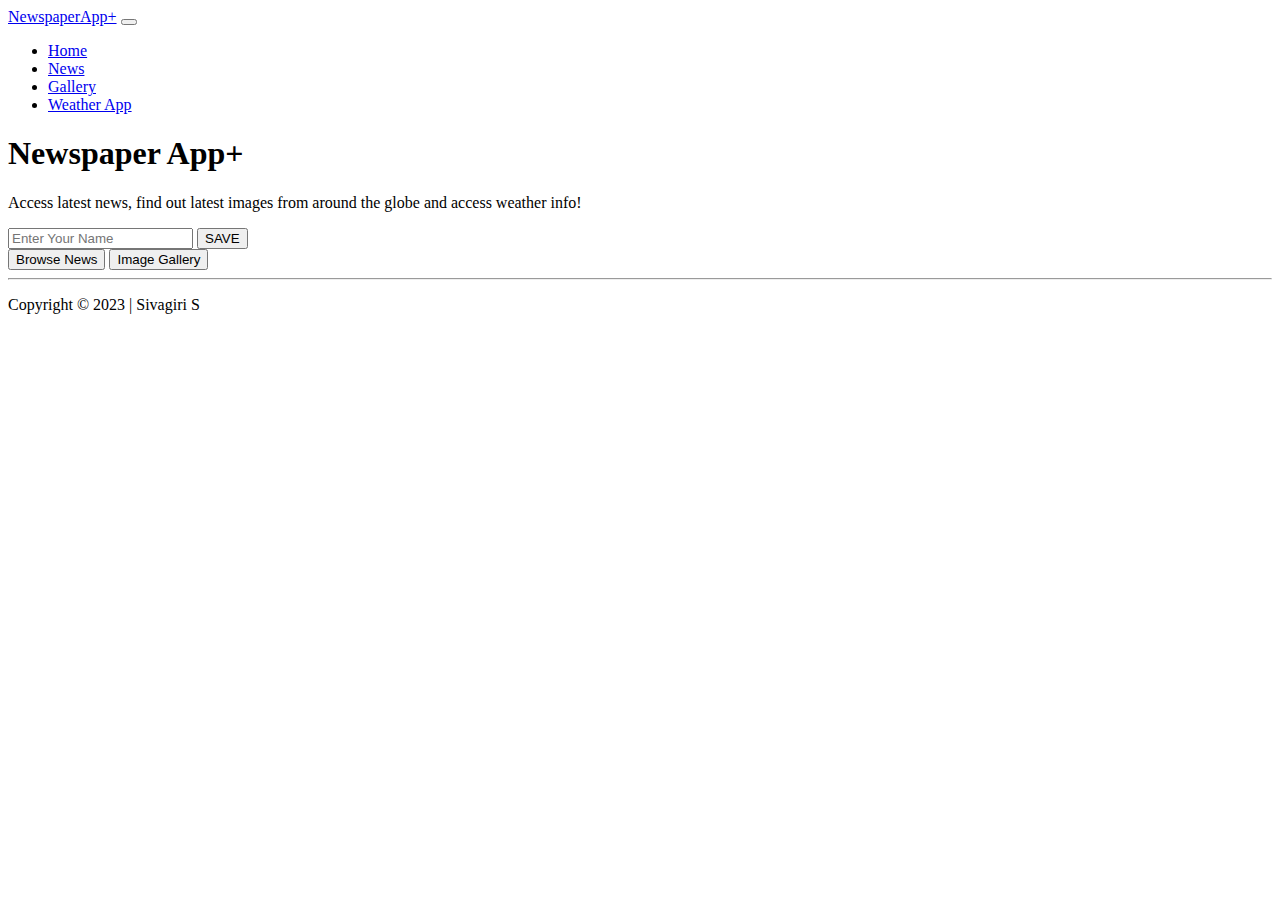
<file: index.html>
<!DOCTYPE html>
<html lang="en">

<head>
  <meta charset="UTF-8">
  <meta http-equiv="X-UA-Compatible" content="IE=edge">
  <meta name="viewport" content="width=device-width, initial-scale=1.0">
  <title>My Newspaper Website</title>
  <link href="https://cdn.jsdelivr.net/npm/bootstrap@5.3.0-alpha1/dist/css/bootstrap.min.css" rel="stylesheet"
    integrity="sha384-GLhlTQ8iRABdZLl6O3oVMWSktQOp6b7In1Zl3/Jr59b6EGGoI1aFkw7cmDA6j6gD" crossorigin="anonymous">
  <link rel="stylesheet" href="./assets/styles/main.css">
  <script src="https://cdn.jsdelivr.net/npm/bootstrap@5.3.0-alpha1/dist/js/bootstrap.bundle.min.js"
    integrity="sha384-w76AqPfDkMBDXo30jS1Sgez6pr3x5MlQ1ZAGC+nuZB+EYdgRZgiwxhTBTkF7CXvN"
    crossorigin="anonymous"></script>
</head>

<body>
  <header>

    <nav class="navbar navbar-expand-lg bg-primary" data-bs-theme="dark">
      <div class="container-fluid">
        <a class="navbar-brand" href="/index.html">NewspaperApp+</a>
        <button class="navbar-toggler" type="button" data-bs-toggle="collapse" data-bs-target="#navbarNavDropdown"
          aria-controls="navbarNavDropdown" aria-expanded="false" aria-label="Toggle navigation">
          <span class="navbar-toggler-icon"></span>
        </button>
        <div class="collapse navbar-collapse" id="navbarNavDropdown">
          <ul class="navbar-nav">
            <li class="nav-item">
              <a class="nav-link active" aria-current="page" href="/index.html">Home</a>
            </li>
            <li class="nav-item">
              <a class="nav-link" href="/news.html">News</a>
            </li>
            <li class="nav-item">
              <a class="nav-link" href="/gallery.html">Gallery</a>
            </li>
            <li class="nav-item">
              <a class="nav-link" href="/weather.html">Weather App</a>
            </li>
          </ul>
        </div>
      </div>
    </nav>
  </header>

  <main>
    <div class="p-5 mb-4 bg-light rounded-3">
      <div class="container-fluid py-5">
        <h1 class="display-5 fw-bold">Newspaper App+</h1>
        <p class="col-md-8 fs-4"> Access latest news, find out latest images from around the globe and access weather
          info!</p>

        <!-- get the user name & save the name -->
        <div class="input-group mb-3 mt-4 name-field-group" id="nameInputWrapper">
          <input id="nameInput" type="text" class="form-control" placeholder="Enter Your Name"
            aria-label="Enter Your Name">
          <button class="btn btn-outline-secondary" id="saveBtn" type="button">SAVE</button>
        </div>

        <!-- display user name & edit user name -->
        <div id="editNameWrapper">
          <span id="displayName"></span>
          <span><button type="button" id="changeNameBtn" class="btn btn-link">Change Name</button></span>
        </div>

        <button class="btn btn-primary btn-lg mt-3" type="button" onclick="handleRedirect('NEWS')">Browse
          News</button>
        <button class="btn btn-outline-secondary btn-lg px-4 mt-3" type="button"
          onclick="handleRedirect('/gallery')">Image
          Gallery</button>
      </div>
    </div>
  </main>

  <footer class="text-center">
    <hr>
    <p>Copyright &copy; 2023 | Sivagiri S</p>
  </footer>

  <script src="/assets/scripts/home.js"></script>
</body>

</html>
</file>
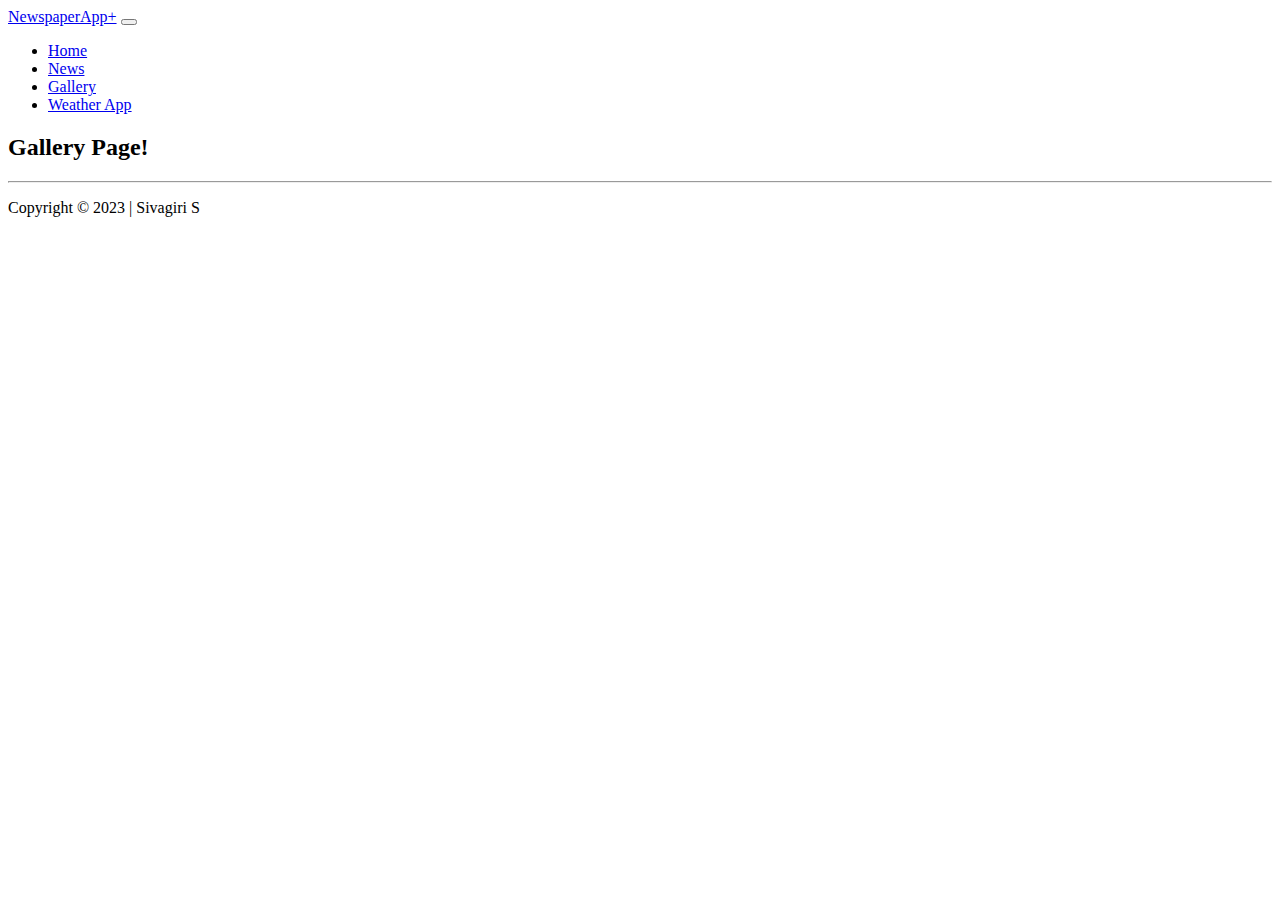
<file: gallery.html>
<!DOCTYPE html>
<html lang="en">

<head>
  <meta charset="UTF-8">
  <meta http-equiv="X-UA-Compatible" content="IE=edge">
  <meta name="viewport" content="width=device-width, initial-scale=1.0">
  <title>Gallery</title>
  <link href="https://cdn.jsdelivr.net/npm/bootstrap@5.3.0-alpha1/dist/css/bootstrap.min.css" rel="stylesheet"
    integrity="sha384-GLhlTQ8iRABdZLl6O3oVMWSktQOp6b7In1Zl3/Jr59b6EGGoI1aFkw7cmDA6j6gD" crossorigin="anonymous">
  <script src="https://cdn.jsdelivr.net/npm/bootstrap@5.3.0-alpha1/dist/js/bootstrap.bundle.min.js"
    integrity="sha384-w76AqPfDkMBDXo30jS1Sgez6pr3x5MlQ1ZAGC+nuZB+EYdgRZgiwxhTBTkF7CXvN"
    crossorigin="anonymous"></script>
</head>

<body>
  <header>

    <nav class="navbar navbar-expand-lg bg-primary" data-bs-theme="dark">
      <div class="container-fluid">
        <a class="navbar-brand" href="/index.html">NewspaperApp+</a>
        <button class="navbar-toggler" type="button" data-bs-toggle="collapse" data-bs-target="#navbarNavDropdown"
          aria-controls="navbarNavDropdown" aria-expanded="false" aria-label="Toggle navigation">
          <span class="navbar-toggler-icon"></span>
        </button>
        <div class="collapse navbar-collapse" id="navbarNavDropdown">
          <ul class="navbar-nav">
            <li class="nav-item">
              <a class="nav-link active" aria-current="page" href="/index.html">Home</a>
            </li>
            <li class="nav-item">
              <a class="nav-link" href="/index.html">News</a>
            </li>
            <li class="nav-item">
              <a class="nav-link" href="/gallery.html">Gallery</a>
            </li>
            <li class="nav-item">
              <a class="nav-link" href="/weather.html">Weather App</a>
            </li>
          </ul>
        </div>
      </div>
    </nav>
  </header>

  <main>
    <h2>Gallery Page!</h2>
    <div class="m-3 row row-cols-1 row-cols-sm-2 row-cols-md-3 g-3" id="galleryTemplate">
    </div>
  </main>

  <footer class="text-center">
    <hr>
    <p>Copyright &copy; 2023 | Sivagiri S</p>
  </footer>
  <script src="/assets/scripts/gallery.js"></script>
</body>

</html>
</file>
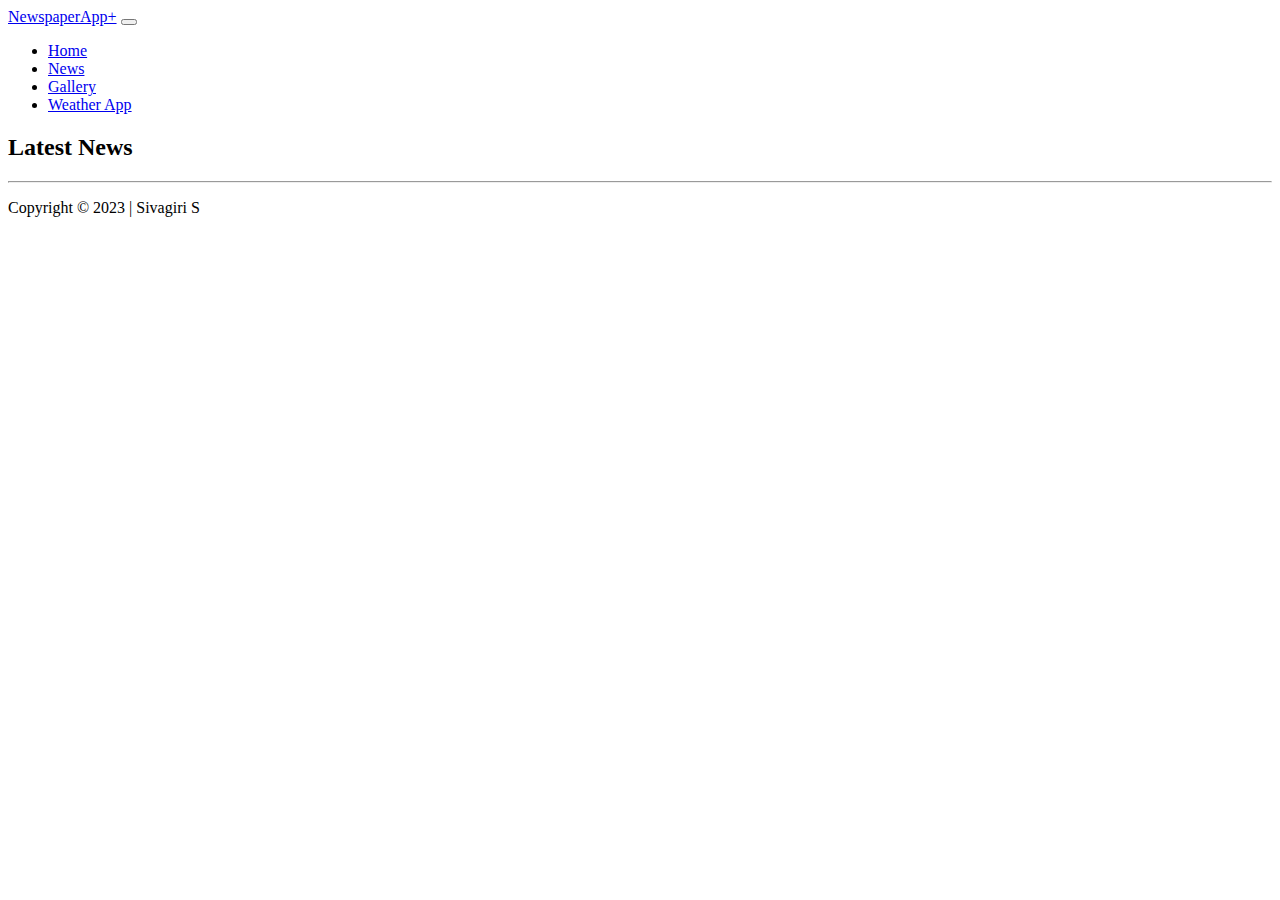
<file: news.html>
<!DOCTYPE html>
<html lang="en">

<head>
  <meta charset="UTF-8">
  <meta http-equiv="X-UA-Compatible" content="IE=edge">
  <meta name="viewport" content="width=device-width, initial-scale=1.0">
  <title>News</title>
  <link href="https://cdn.jsdelivr.net/npm/bootstrap@5.3.0-alpha1/dist/css/bootstrap.min.css" rel="stylesheet"
    integrity="sha384-GLhlTQ8iRABdZLl6O3oVMWSktQOp6b7In1Zl3/Jr59b6EGGoI1aFkw7cmDA6j6gD" crossorigin="anonymous">
  <script src="https://cdn.jsdelivr.net/npm/bootstrap@5.3.0-alpha1/dist/js/bootstrap.bundle.min.js"
    integrity="sha384-w76AqPfDkMBDXo30jS1Sgez6pr3x5MlQ1ZAGC+nuZB+EYdgRZgiwxhTBTkF7CXvN"
    crossorigin="anonymous"></script>
</head>

<body>
  <header>

    <nav class="navbar navbar-expand-lg bg-primary" data-bs-theme="dark">
      <div class="container-fluid">
        <a class="navbar-brand" href="/index.html">NewspaperApp+</a>
        <button class="navbar-toggler" type="button" data-bs-toggle="collapse" data-bs-target="#navbarNavDropdown"
          aria-controls="navbarNavDropdown" aria-expanded="false" aria-label="Toggle navigation">
          <span class="navbar-toggler-icon"></span>
        </button>
        <div class="collapse navbar-collapse" id="navbarNavDropdown">
          <ul class="navbar-nav">
            <li class="nav-item">
              <a class="nav-link active" aria-current="page" href="/index.html">Home</a>
            </li>
            <li class="nav-item">
              <a class="nav-link" href="/index.html">News</a>
            </li>
            <li class="nav-item">
              <a class="nav-link" href="/gallery.html">Gallery</a>
            </li>
            <li class="nav-item">
              <a class="nav-link" href="/weather.html">Weather App</a>
            </li>
          </ul>
        </div>
      </div>
    </nav>
  </header>

  <main class="container">
    <section>
      <h2>Latest News</h2>

      <div id="newsArticle" class="row mb-2">
      </div>
    </section>
  </main>

  <footer class="text-center">
    <hr>
    <p>Copyright &copy; 2023 | Sivagiri S</p>
  </footer>

  <script src="./assets/scripts/news.js"></script>
</body>

</html>
</file>
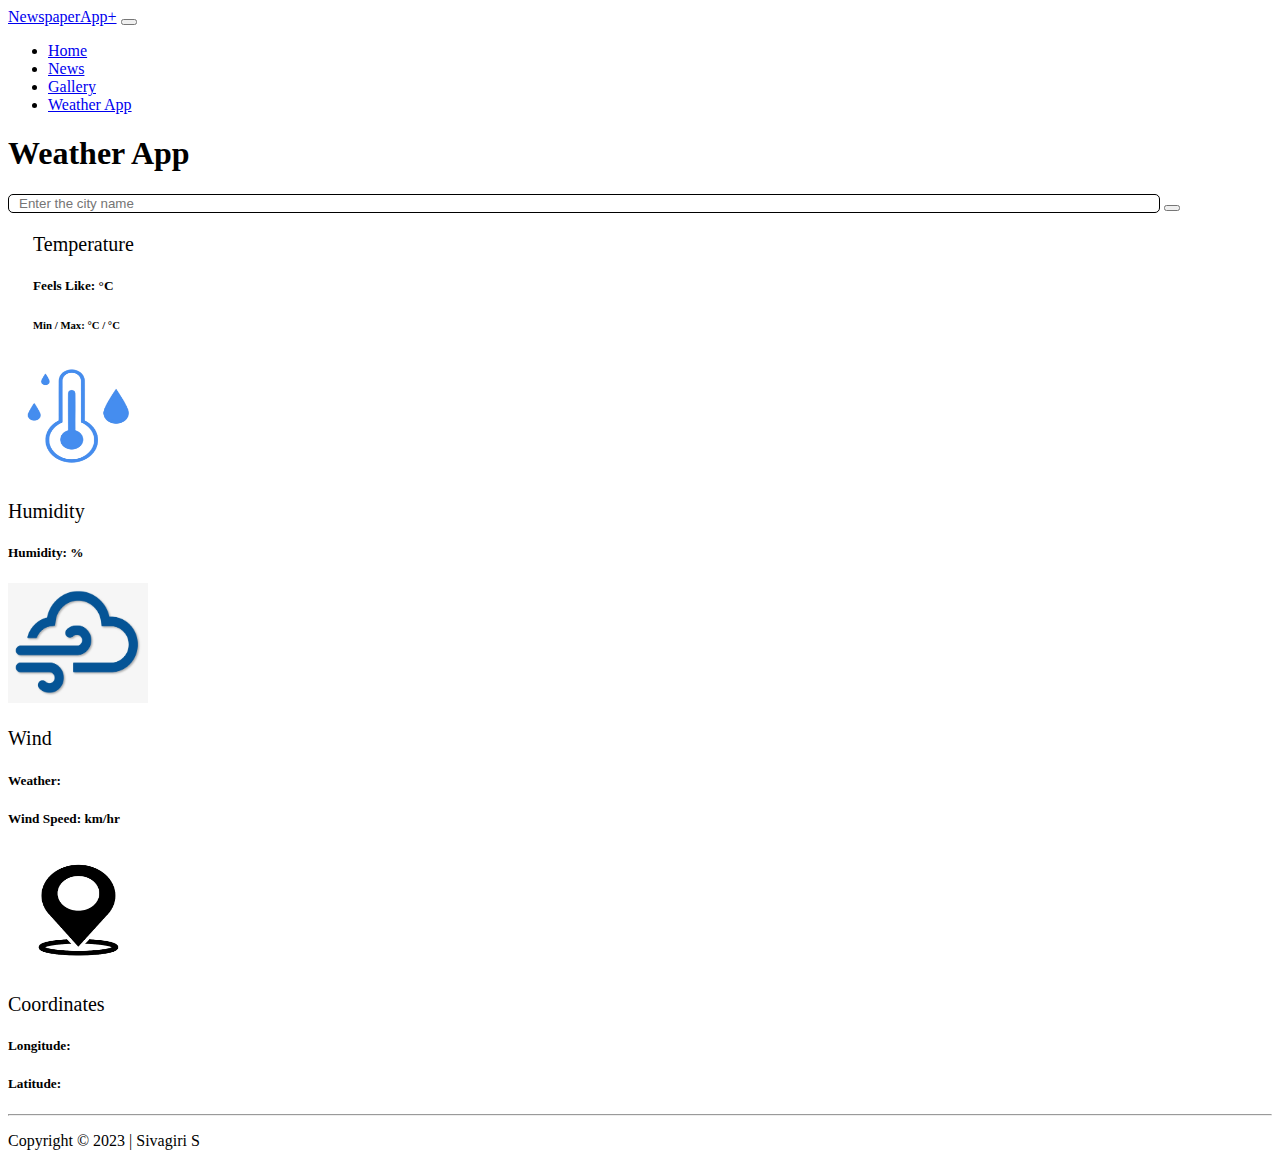
<file: weather.html>
<!DOCTYPE html>
<html lang="en">

<head>
  <meta charset="UTF-8">
  <meta http-equiv="X-UA-Compatible" content="IE=edge">
  <meta name="viewport" content="width=device-width, initial-scale=1.0">
  <title>weather</title>
  <link href="https://cdn.jsdelivr.net/npm/bootstrap@5.3.0-alpha1/dist/css/bootstrap.min.css" rel="stylesheet"
    integrity="sha384-GLhlTQ8iRABdZLl6O3oVMWSktQOp6b7In1Zl3/Jr59b6EGGoI1aFkw7cmDA6j6gD" crossorigin="anonymous">
  <script src="https://cdn.jsdelivr.net/npm/bootstrap@5.3.0-alpha1/dist/js/bootstrap.bundle.min.js"
    integrity="sha384-w76AqPfDkMBDXo30jS1Sgez6pr3x5MlQ1ZAGC+nuZB+EYdgRZgiwxhTBTkF7CXvN"
    crossorigin="anonymous"></script>
  <link rel="stylesheet" href="https://cdnjs.cloudflare.com/ajax/libs/font-awesome/6.2.1/css/all.min.css"
    integrity="sha512-MV7K8+y+gLIBoVD59lQIYicR65iaqukzvf/nwasF0nqhPay5w/9lJmVM2hMDcnK1OnMGCdVK+iQrJ7lzPJQd1w=="
    crossorigin="anonymous" referrerpolicy="no-referrer">
  <link rel="stylesheet" href="./assets/styles/weather.css">
</head>

<body>
  <header>

    <nav class="navbar navbar-expand-lg bg-primary" data-bs-theme="dark">
      <div class="container-fluid">
        <a class="navbar-brand" href="/index.html">NewspaperApp+</a>
        <button class="navbar-toggler" type="button" data-bs-toggle="collapse" data-bs-target="#navbarNavDropdown"
          aria-controls="navbarNavDropdown" aria-expanded="false" aria-label="Toggle navigation">
          <span class="navbar-toggler-icon"></span>
        </button>
        <div class="collapse navbar-collapse" id="navbarNavDropdown">
          <ul class="navbar-nav">
            <li class="nav-item">
              <a class="nav-link active" aria-current="page" href="/index.html">Home</a>
            </li>
            <li class="nav-item">
              <a class="nav-link" href="/index.html">News</a>
            </li>
            <li class="nav-item">
              <a class="nav-link" href="/gallery.html">Gallery</a>
            </li>
            <li class="nav-item">
              <a class="nav-link" href="/weather.html">Weather App</a>
            </li>
          </ul>
        </div>
      </div>
    </nav>
  </header>

  <main class="container">
    <h1 class="ms-4 mt-2 mb-4">Weather App</h1>
    <div class="row ms-2 col-8 mb-3">

      <!-- get the city name & save the city -->
      <div class="input-group mb-3 mt-4 name-field-group view overlay zoom" id="cityNameInputWrapper">
        <input id="cityInput" type="text" class="input-filed shadow bg-body-tertiary "
          placeholder="Enter the city name">
        <button class="btn  btn-outline-dark shadow bg-body-tertiary" id="saveBtn" type="button"><i
            class="fa-solid fa-magnifying-glass"></i></button>
      </div>

      <!-- display city name & edit city name -->
      <div id="editCityNameWrapper">
        <span><img src="./assets/images/location-icon.png" class="location-image " alt="location image"></span>
        <span id="displayCity" class="text-capitalize"></span>
        <span><button type="button" id="changeCityBtn" class="btn btn-primary  shadow"><i
              class="fa-solid fa-angle-left"></i>Change City</button></span>
      </div>
    </div>

    <div class="row column-gap-5 ms-3  mt-3" id="weatherInfo">

      <!-- for temperature -->
      <div class="card col-5 shadow mb-5 bg-body-tertiary">
        <div class="card-body ">
          <span class="display-weather-image"></span>
          <div class="current-temperature ms-5 mt-3">
            <h3 class="card-title ">Temperature</h3>
            <h5>Feels Like: <span class="city-temperature"></span>°C</h5>
            <h6>Min / Max: <span class="minimum-temperature"></span>°C / <span class="maximum-temperature"></span>°C
            </h6>
          </div>
        </div>
      </div>

      <!-- for humidity -->
      <div class="card col-5 shadow mb-5 bg-body-tertiary">
        <div class="card-body">
          <img src="./assets/images/humidity-image.png" class="rounded float-start weather-image bg-body-tertiary"
            alt="humidity-image">
          <div class="mt-3">
            <h3 class="card-title">Humidity</h3>
            <h5>Humidity: <span class="city-humidity"></span>%</h5>
          </div>
        </div>
      </div>

      <!-- for wind -->
      <div class="card col-5 shadow mb-5 bg-body-tertiary">
        <div class="card-body">
          <img src="./assets/images/wind-image.png" class="rounded float-start weather-image bg-body-tertiary"
            alt="wind-image">
          <div class="mt-2">
            <h3 class="card-title">Wind</h3>
            <h5>Weather: <span class="city-weather"></span> </h5>
            <h5>Wind Speed: <span class="city-wind-speed"></span>km/hr</h5>
          </div>
        </div>
      </div>

      <!-- for coordinates -->
      <div class="card col-5 shadow mb-5 bg-body-tertiary">
        <div class="card-body">
          <img src="./assets/images/coordinate-image.png" class="rounded float-start weather-image bg-body-tertiary"
            alt="coordinate-image">
          <div class="mt-2">
            <h3 class="card-title">Coordinates</h3>
            <h5>Longitude: <span class="city-longitude"></span></h5>
            <h5>Latitude: <span class="city-latitude"></span></h5>
          </div>
        </div>
      </div>
      <div class="col-3 display-weather-image">
      </div>
    </div>
  </main>

  <footer class="text-center">
    <hr>
    <p>Copyright &copy; 2023 | Sivagiri S</p>
  </footer>
  <script src="./assets/scripts/weather.js"></script>
</body>

</html>
</file>
<file: assets/styles/main.css>
.name-field-group {
  width: 400px;
}
</file>
<file: assets/styles/weather.css>
.input-filed {
  outline: none;
  box-shadow: none;
  border-radius: 5px;
  width: 90%;
  border: none;
  border: 1px solid black;
  padding-left: 10px;
}
.input-filed:hover {
  border: 2px solid #000000a7;
}
.weather-image {
  height: 120px;
  width: 140px;
  margin-right: 15px;
}
#saveBtn:hover {
  color: black;
}
#displayCity {
  font-size: 45px;
  font-weight: 700;
  margin-left: -60px;
}
.editCityNameWrapper {
  width: 55px;
  align-items: center;
}
.card-title {
  align-items: center;
}
#changeCityBtn {
  font-size: 15px;
  margin-left: 10px;
  margin-top: -15px;
}

#changeCityBtn:hover {
  transform: translate(-5px);
}
.card:hover {
  transform: translate(0, -4px);
}
.location-image {
  height: 90px;
  width: 130px;
  align-items: center;
  margin-top: -65px;
}
.card-title {
  font-size: 20px;
  font-weight: 500;
}
.current-temperature {
  margin-left: 25px;
}
</file>
